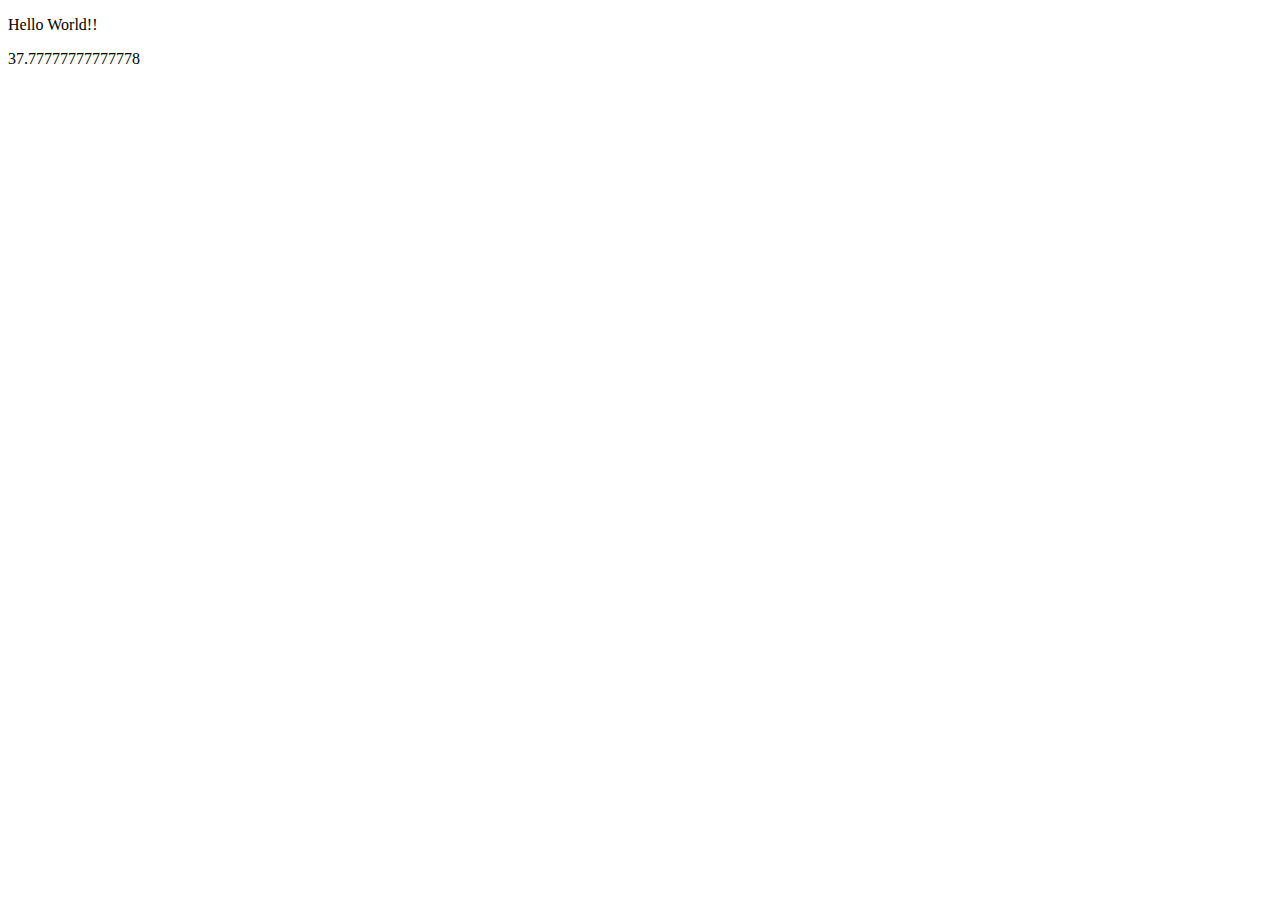
<file: basics/index.html>
<!DOCTYPE html>
<html>

<head>
    <title>
        JavascriptTester
    </title>
</head>

<body>
    <div>
        <p id="js">
            Hello World!!
        </p>
        <script src="celsius.js"></script>
    </div>
</body>

</html>
</file>
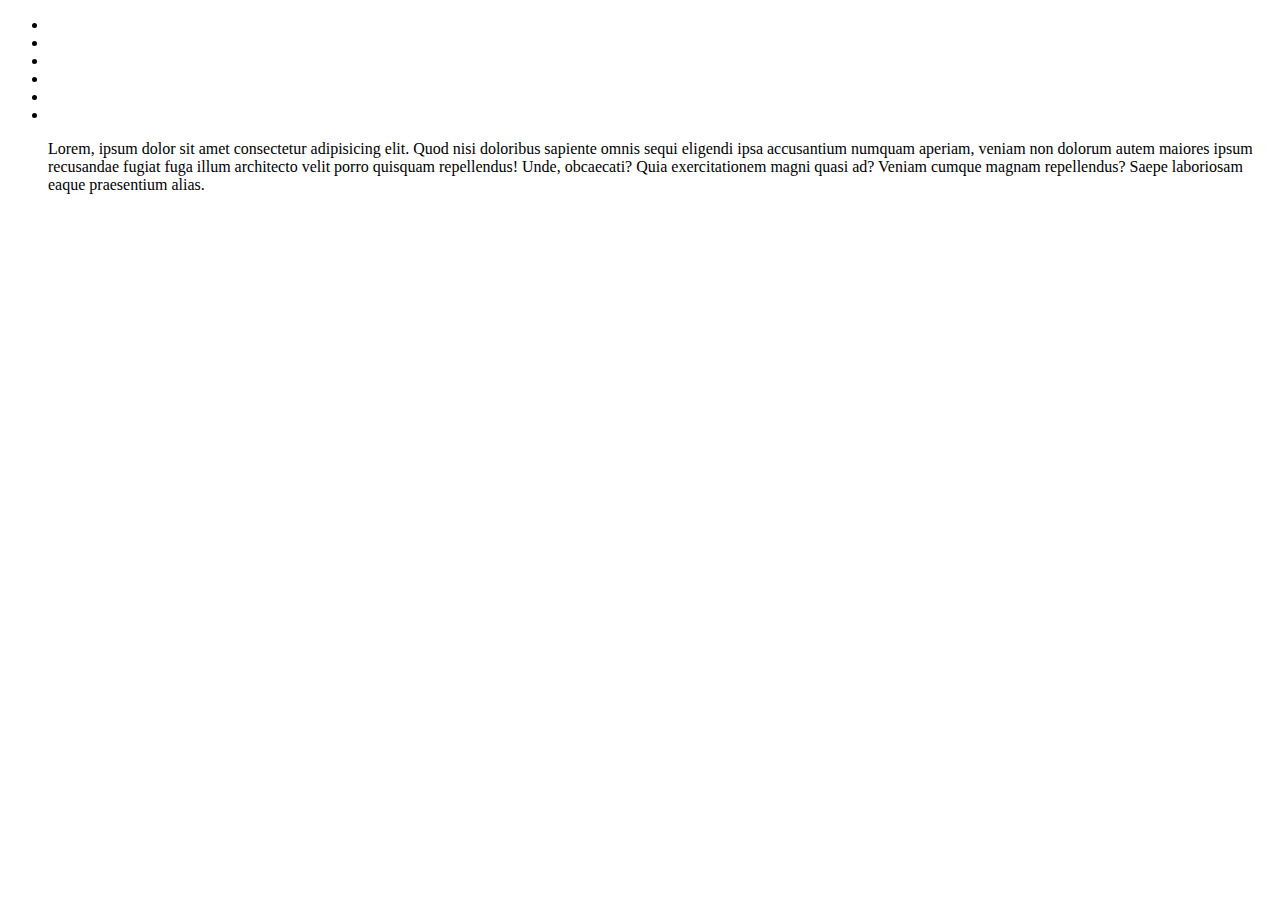
<file: basics/testing.html>
<!DOCTYPE html>
<html lang="en">
<head>
    <meta charset="UTF-8">
    <meta name="viewport" content="width=device-width, initial-scale=1.0">
    <title>Document</title>
</head>
<body>
    <header class="primary-header"></header>
    <div class="sticky-header">
        <ul>
            <li></li>
            <li></li>
            <li></li>
            <li></li>
            <li></li>
            <li class="primary">
                <div class="sidebar"></div>
                <div class="main-content"></div>
                <div class="what-we-do"></div>
                <div class="testimonials"></div>
                <footer></footer>
            </li>
            <p>
                Lorem, ipsum dolor sit amet consectetur adipisicing elit. Quod nisi doloribus sapiente omnis sequi eligendi ipsa accusantium numquam aperiam, veniam non dolorum autem maiores ipsum recusandae fugiat fuga illum architecto velit porro quisquam repellendus! Unde, obcaecati? Quia exercitationem magni quasi ad? Veniam cumque magnam repellendus? Saepe laboriosam eaque praesentium alias.
            </p>
        </ul>
    </div>
</body>
</html>
</file>
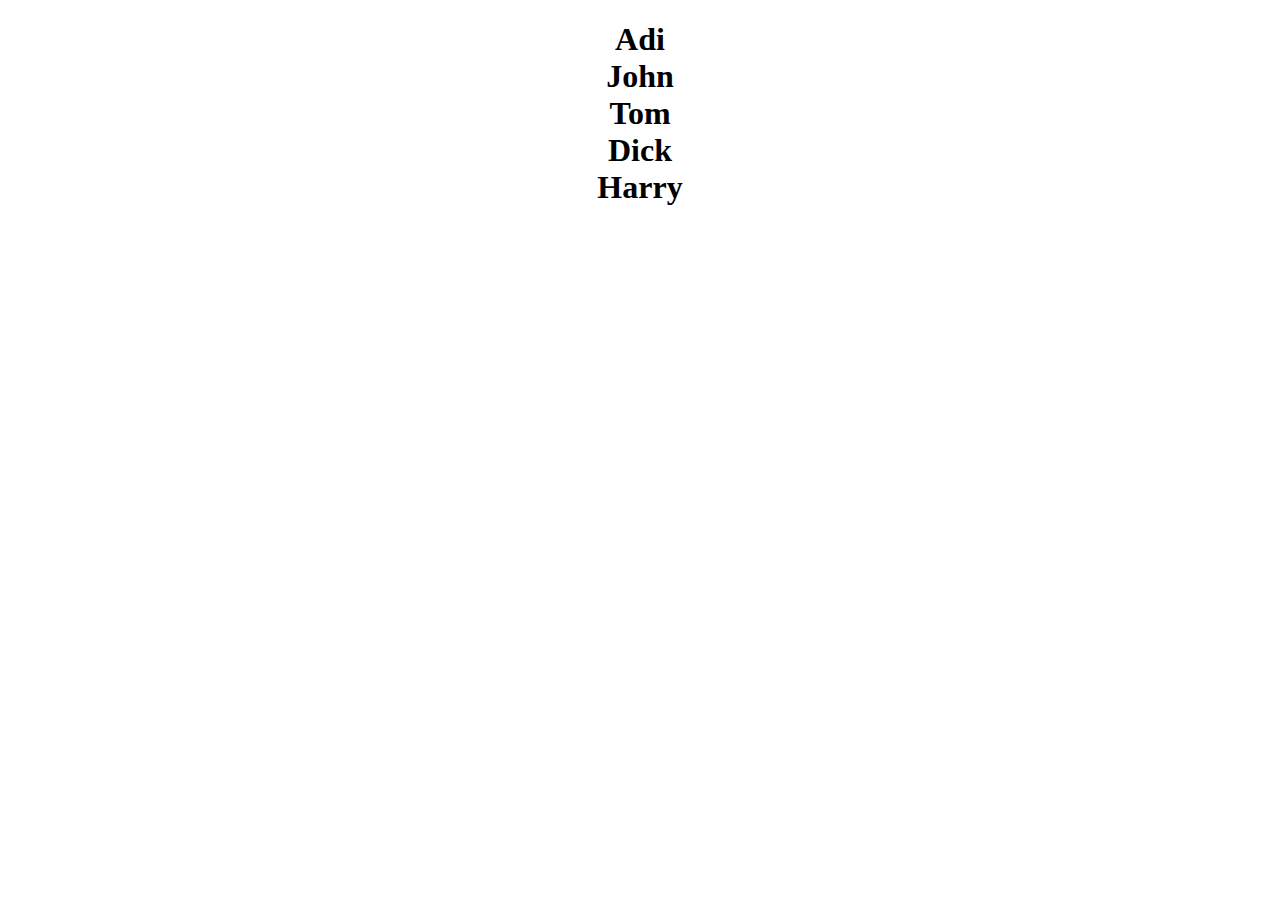
<file: json/json.html>
<!DOCTYPE html>
<html lang="en">

<head>
    <meta charset="UTF-8">
    <meta http-equiv="X-UA-Compatible" content="IE=edge">
    <meta name="viewport" content="width=device-width, initial-scale=1.0">
    <title>JSON</title>
</head>

<body>
    <div id="people">
        <h1 id="person" style="list-style-type: none; text-align: center;"></h1>
    </div>
    <script>
        /*
        *   Here we will send a HTTP request to the people.json file.
        *   Get the response and paste the data here 
        */

        var xhttp = new XMLHttpRequest();
        xhttp.onreadystatechange = function () {
            if (this.readyState == 4 && this.status == 200) {
                // console.log(xhttp.responseText);
                var response = JSON.parse(xhttp.responseText);
                var people = response.people;
                // console.log(response.people);

                var output = [];
                for( let i=0; i<people.length; i++){
        
                    output += '<li>'+ people[i].name +'</li>'; 
                }
                document.getElementById('person').innerHTML = output;
            }
        };
        xhttp.open("GET", "people.json", true);
        xhttp.send();

    </script>
</body>

</html>
</file>
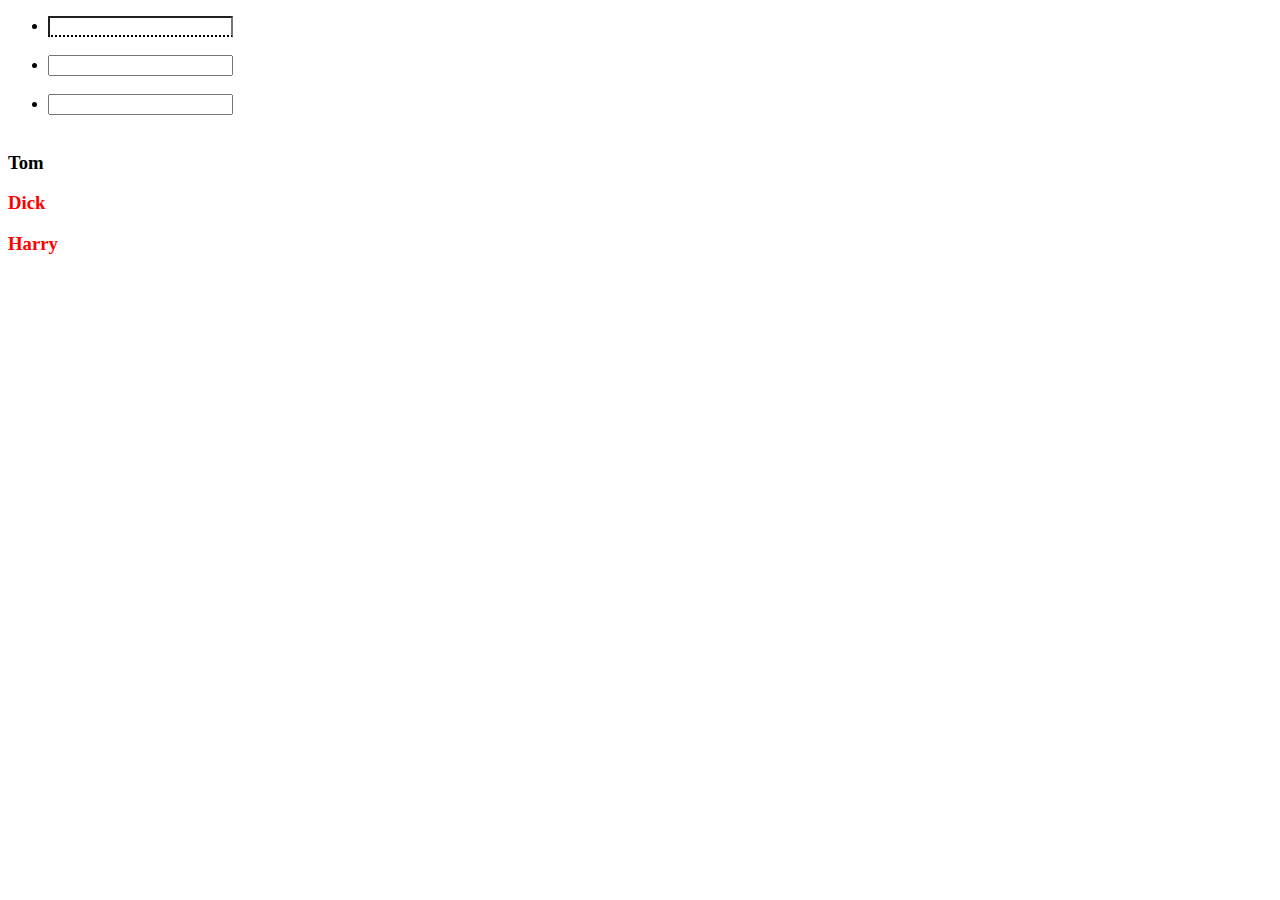
<file: dom/selectors/selectors.html>
<!-- <!DOCTYPE html>
<html lang="en">

<head>
    <meta charset="UTF-8">
    <meta http-equiv="X-UA-Compatible" content="IE=edge">
    <meta name="viewport" content="width=device-width, initial-scale=1.0">
    <link rel="stylesheet" href="style.css">
    <link rel="stylesheet" href="https://maxcdn.bootstrapcdn.com/bootstrap/4.0.0/css/bootstrap.min.css"
        integrity="sha384-Gn5384xqQ1aoWXA+058RXPxPg6fy4IWvTNh0E263XmFcJlSAwiGgFAW/dAiS6JXm" crossorigin="anonymous">
    <title>DOM Crash Course</title>
</head>

<body>
    <section id="cover">

        <nav class="navbar navbar-expand-lg navbar-light">
            <a class="navbar-brand" href="#">Navbar</a>
            <button class="navbar-toggler" type="button" data-toggle="collapse" data-target="#navbarSupportedContent"
                aria-controls="navbarSupportedContent" aria-expanded="false" aria-label="Toggle navigation">
                <span class="navbar-toggler-icon"></span>
            </button>

            <div class="collapse navbar-collapse" id="navbarSupportedContent">
                <ul class="navbar-nav mr-auto">
                    <li class="nav-item active">
                        <a class="nav-link" href="#">Home <span class="sr-only">(current)</span></a>
                    </li>
                    <li class="nav-item">
                        <a class="nav-link" href="#">Link</a>
                    </li>
                    <li class="nav-item dropdown">
                        <a class="nav-link dropdown-toggle" href="#" id="navbarDropdown" role="button"
                            data-toggle="dropdown" aria-haspopup="true" aria-expanded="false">
                            Dropdown
                        </a>
                        <div class="dropdown-menu" aria-labelledby="navbarDropdown">
                            <a class="dropdown-item" href="#">Action</a>
                            <a class="dropdown-item" href="#">Another action</a>
                            <div class="dropdown-divider"></div>
                            <a class="dropdown-item" href="#">Something else here</a>
                        </div>
                    </li>
                    <li class="nav-item">
                        <a class="nav-link disabled" href="#">Disabled</a>
                    </li>
                </ul>
                <form class="form-inline my-2 my-lg-0">
                    <input class="form-control mr-sm-2" type="search" placeholder="Search" aria-label="Search">
                    <button class="btn btn-outline-success my-2 my-sm-0" type="submit">Search</button>
                </form>
            </div>
        </nav>
        <div id="header-text">
            <ul>
                <li>
                    <h1 id="welcome-message">Welcome To My Blog</h1>
                </li>
                <li>
                    <h4>Lorem ipsum dolor sit, amet consectetur adipisicing elit. <br> animi amet, vero iusto in
                        voluptates
                        molestiae ex eveniet <br> beatae accusamus!</h4>
                </li>
                <ul id="button-parent" class="d-flex">
                    <li>
                        <button type="button" class="btn btn-outline-secondary">Secondary</button>
                    </li>
                    <li>
                        <button type="button" class="btn btn-outline-secondary">Secondary</button>
 
                    </li>

                </ul>
            </ul>
        </div>
        

    </section>







    <script src="dom.js"></script>
    <script src="https://code.jquery.com/jquery-3.2.1.slim.min.js"
        integrity="sha384-KJ3o2DKtIkvYIK3UENzmM7KCkRr/rE9/Qpg6aAZGJwFDMVNA/GpGFF93hXpG5KkN"
        crossorigin="anonymous"></script>
    <script src="https://cdnjs.cloudflare.com/ajax/libs/popper.js/1.12.9/umd/popper.min.js"
        integrity="sha384-ApNbgh9B+Y1QKtv3Rn7W3mgPxhU9K/ScQsAP7hUibX39j7fakFPskvXusvfa0b4Q"
        crossorigin="anonymous"></script>
    <script src="https://maxcdn.bootstrapcdn.com/bootstrap/4.0.0/js/bootstrap.min.js"
        integrity="sha384-JZR6Spejh4U02d8jOt6vLEHfe/JQGiRRSQQxSfFWpi1MquVdAyjUar5+76PVCmYl"
        crossorigin="anonymous"></script>
</body>

</html> 
-->

<!DOCTYPE html>
<html lang="en">

<head>
    <meta charset="UTF-8">
    <meta http-equiv="X-UA-Compatible" content="IE=edge">
    <meta name="viewport" content="width=device-width, initial-scale=1.0">
    <title>DOM Course</title>
</head>

<body>
    <ul>
        <li><input type="text" class="text" id="first-input"></li>
        <br>
        <li><input type="text" class="text"></li>
        <br>
        <li><input type="text" class="text"></li>
        <br>
    </ul>

    <h3 class="headers">Tom</h3>
    <h3 class="headers">Dick</h3>
    <h3 class="headers">Harry</h3>

    <!-- <h3 id="myHeaders">Ram</h3>
    <h3 id="myHeaders">Shyam</h3>
    <h3 id="myHeaders">Jodu</h3> -->



    <script src="selectors.js"></script>
</body>

</html>
</file>
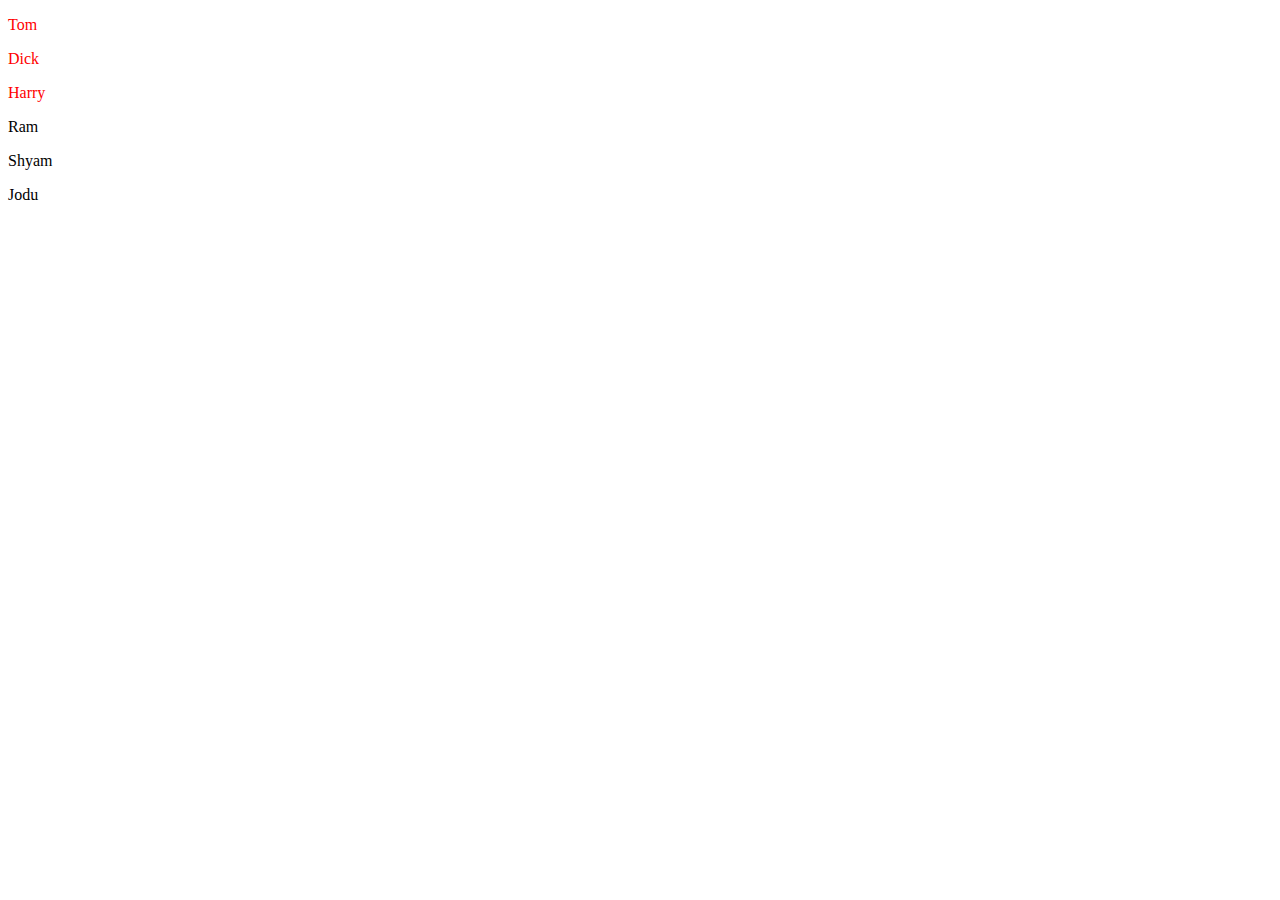
<file: dom/traversing/traversing.html>
<!DOCTYPE html>
<html lang="en">

<head>
    <meta charset="UTF-8">
    <meta http-equiv="X-UA-Compatible" content="IE=edge">
    <meta name="viewport" content="width=device-width, initial-scale=1.0">
    <title>Traversing DOM</title>
</head>

<body>
    <div id="grand-parent">
        <div id="first-parent">
            <p class="text" id="first-text">Tom</p>
            <p class="text">Dick</p>
            <p class="text">Harry</p>
        </div>
        <div id="second-parent">
            <p class="text" id="first-text">Ram</p>
            <p class="text">Shyam</p>
            <p class="text">Jodu</p>
        </div>
    </div>

    <script src="traversing.js"></script>
</body>

</html>
</file>
